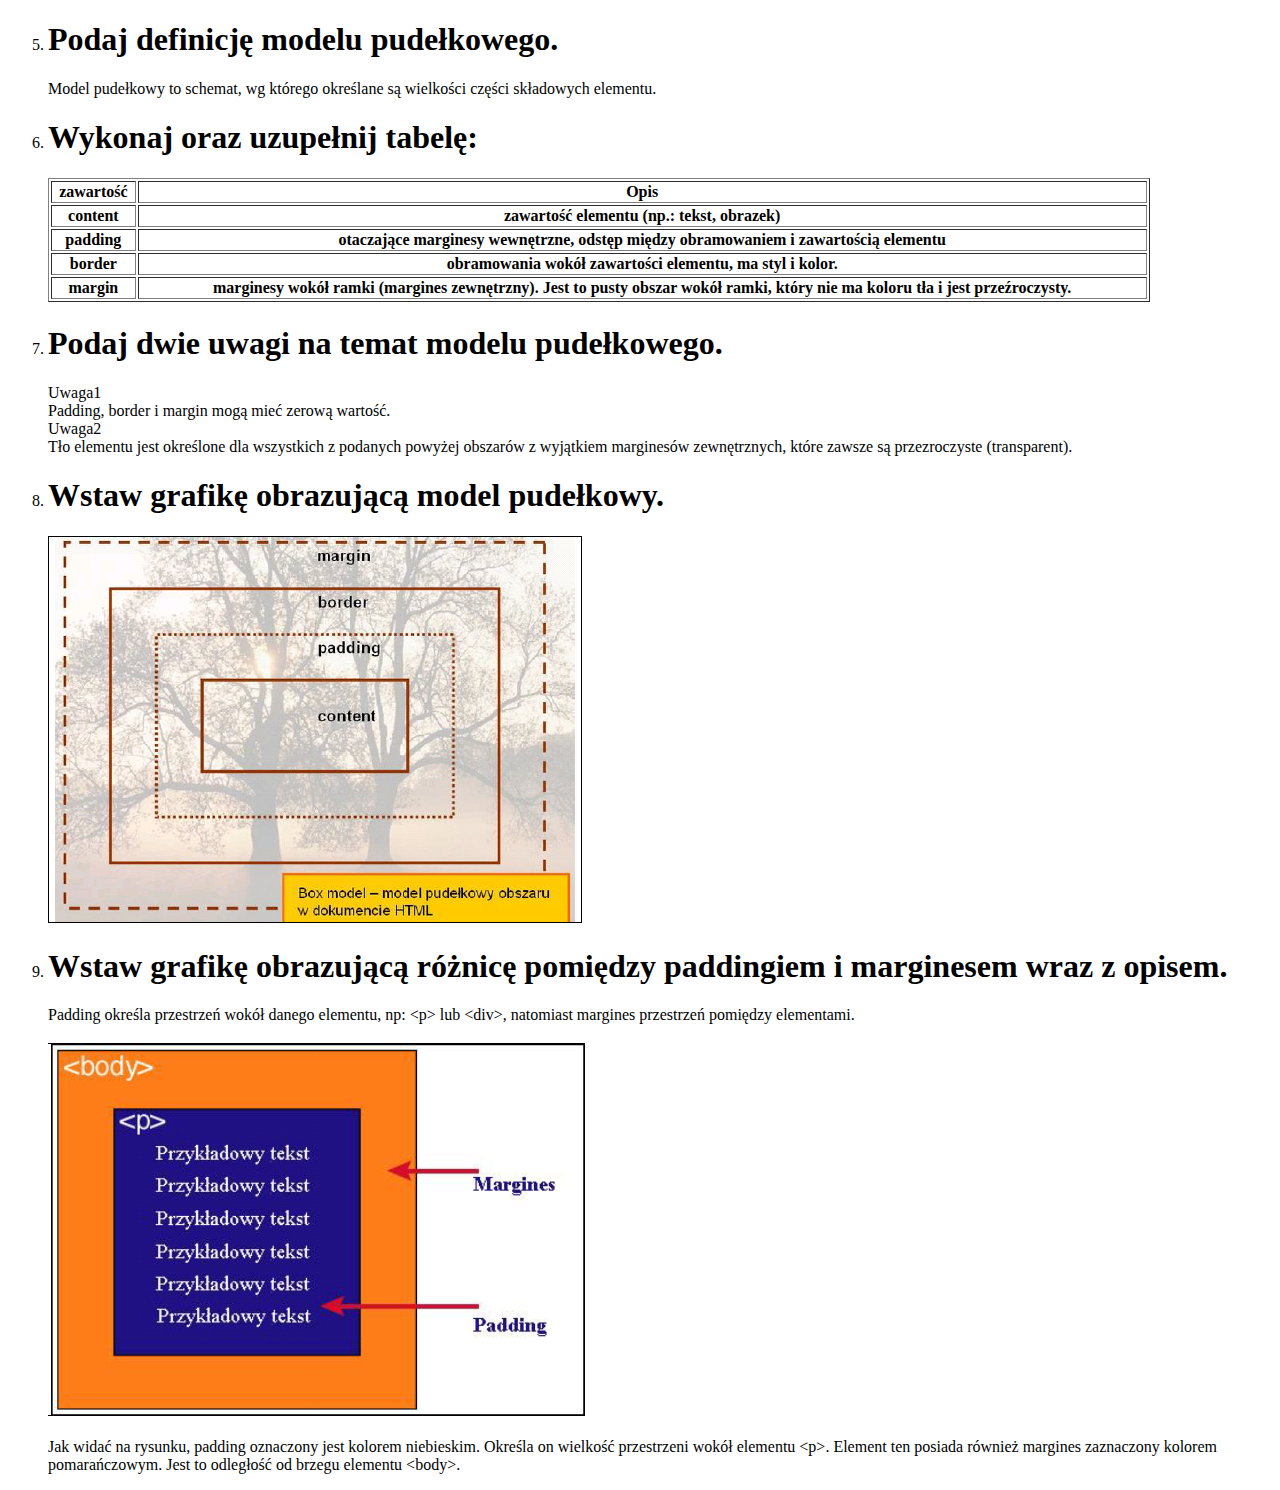
<file: zadanie32_noch.html>
﻿<!DOCTYPE html>
<html lang="pl-PL">
<head>
<meta charset="utf-8">
<title>Oleksandra Nochovna</title>
</head>
<body>
<OL TYPE=1 START=5>
<li>
<h1>Podaj definicję modelu pudełkowego.</h1>
<p>Model pudełkowy to schemat, wg którego określane są wielkości części składowych elementu.</p>
</li>
<li>
<h1>Wykonaj oraz uzupełnij tabelę:</h1>
<table border="1" align="left" width="90%"> 
<tr>
<th><center>zawartość</th>
<th><center>Opis</th>
</tr>
<tr>
<th>
content</th>
<th>zawartość elementu (np.: tekst, obrazek)</th>
</tr>
<tr>
<th>padding</th>
<th>otaczające marginesy wewnętrzne, odstęp między obramowaniem i zawartością elementu</th>
</tr>
<tr>
<th>border</th>
<th>obramowania wokół zawartości elementu, ma styl i kolor.</th>
</tr>
<tr>
<th>margin</th>
<th>marginesy wokół ramki (margines zewnętrzny). Jest to pusty obszar wokół ramki, który nie ma koloru tła i jest przeźroczysty.</th>
</tr>
</table><br><br><br><br><br><br><br>
</li>
<li>
<h1>Podaj dwie uwagi na temat modelu pudełkowego.</h1>
<p>Uwaga1<br>
Padding, border i margin mogą mieć zerową wartość.<br>
Uwaga2<br>
Tło elementu jest określone dla wszystkich z podanych powyżej obszarów z wyjątkiem marginesów zewnętrznych, które zawsze są przezroczyste (transparent).</p>
</li>
<li>
<h1>Wstaw grafikę obrazującą model pudełkowy.</h1>
<IMG SRC="zadanie32_1.PNG" ALIGN=centerALT="grafika-nochovna">
</li>
<li>
<h1>Wstaw grafikę obrazującą różnicę pomiędzy paddingiem i marginesem wraz z opisem.</h1>
<p>Padding określa przestrzeń wokół danego elementu, np: &#60;p&#62; lub &#60;div&#62;, natomiast margines przestrzeń pomiędzy elementami.</p>
<IMG SRC="zadanie32_2.PNG" ALIGN=centerALT="grafika-nochovna">
<p>Jak widać na rysunku, padding oznaczony jest kolorem niebieskim. Określa on wielkość przestrzeni wokół elementu &#60;p&#62;. Element ten posiada również margines zaznaczony kolorem pomarańczowym. Jest to odległość od brzegu elementu &#60;body&#62;.</p>
</li>
</body>
</html>
<!- Oleksandra Nochovna 17.03.2023 ->
</file>
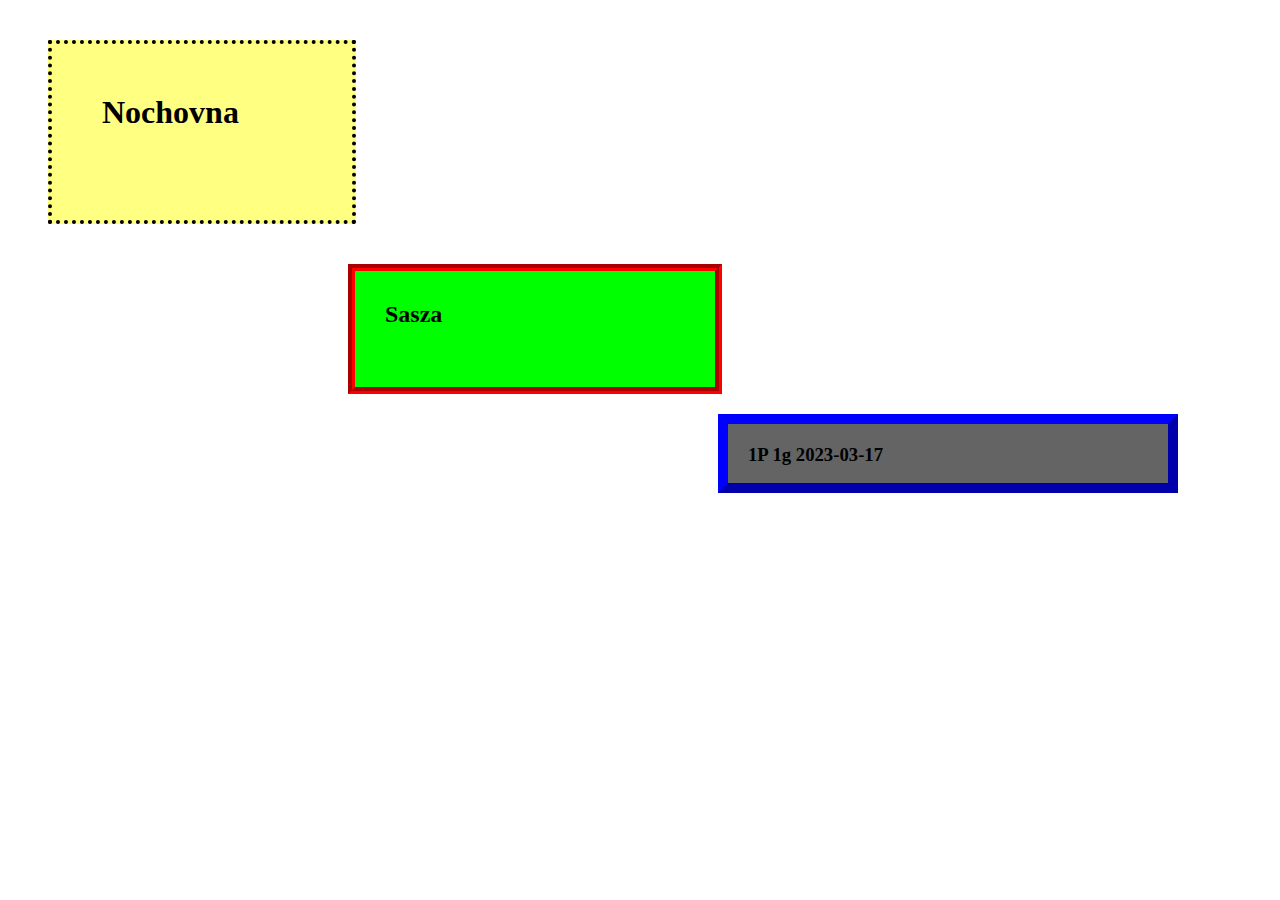
<file: zadanie33_noch.html>
﻿<!DOCTYPE html>
<html>
<head>
<title>zadanie 32-nochovna</title>
<meta charset="utf-8" />
<style type="text/css">
h1 {
width: 200px;
height:2cm;
padding : 50px;
margin : 40px;
border : 4px dotted black;
background : rgb(255,255,130);
}
h2 {
width: 300px;
height:1.5cm;
padding : 30px;
margin-left : 340px;
border : 7px groove red;
background : rgb(0,255,0);
}
h3 {
width: 400px;
height:0.5cm;
padding : 20px;
margin-left : 710px;
border : 10px outset blue;
background : rgb(100,100,100);
}
</style>
</head>
<body>
<h1>Nochovna</h1>
<h2>Sasza</h2>
<h3>1P 1g 2023-03-17</h3>
</body>
</html>
<!- Oleksandra Nochovna 17.03.2023 ->
</file>
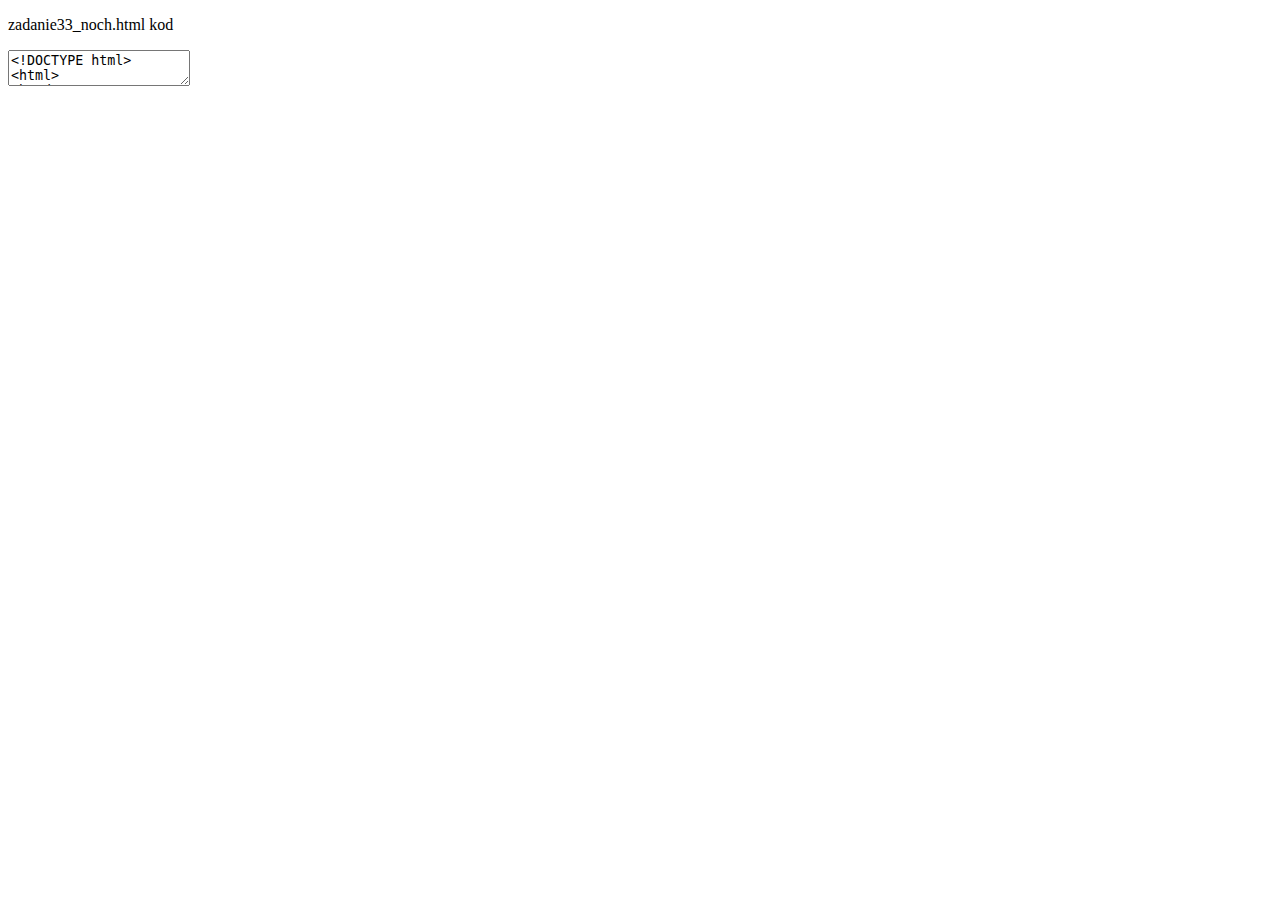
<file: zadanie33_noch_kod.html>
﻿<!DOCTYPE html>
<html lang="pl-PL">
<head>
<meta http-equiv="Content-Type" content="text/html; charset=utf-8">
<title>importowany kod</title>
</head>
<body>
<p>zadanie33_noch.html kod</p>
<textarea>
<!DOCTYPE html>
<html>
<head>
<title>zadanie 32-nochovna</title>
<meta charset="utf-8" />
<style type="text/css">
h1 {
width: 200px;
height:2cm;
padding : 50px;
margin : 40px;
border : 4px dotted black;
background : rgb(255,255,130);
}
h2 {
width: 300px;
height:1.5cm;
padding : 30px;
margin-left : 340px;
border : 7px groove red;
background : rgb(0,255,0);
}
h3 {
width: 400px;
height:0.5cm;
padding : 20px;
margin-left : 710px;
border : 10px outset blue;
background : rgb(100,100,100);
}
</style>
</head>
<body>
<h1>Nochovna</h1>
<h2>Sasza</h2>
<h3>1P 1g 2023-03-17</h3>
</body>
</html>
<!- Oleksandra Nochovna 17.03.2023 ->
</textarea>
</body>
</html>
</file>
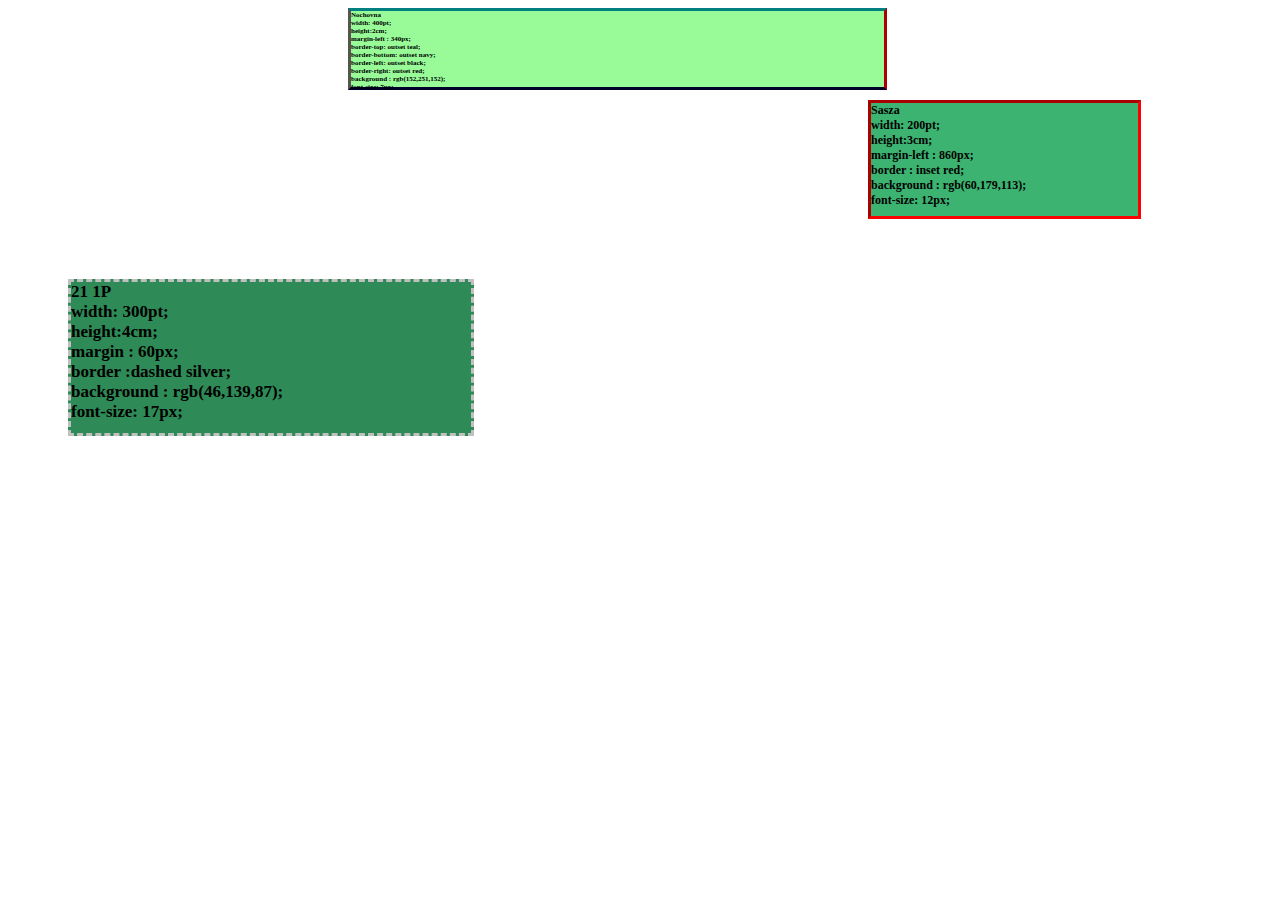
<file: zadanie34_noch.html>
﻿<!DOCTYPE html>
<html lang="pl-PL">
<head>
<meta charset="utf-8">
<title>Oleksandra Nochovna</title>
<style type="text/css">
h1 {
width: 400pt;
height:2cm;
margin-left: 340px;
border-top: outset teal;
border-bottom: outset navy;
border-left: outset black;
border-right: outset red;
background : rgb(152,251,152);
font-size: 7px;
}
h2 {
width: 200pt;
height:3cm;
margin-left : 860px;
border : inset red;
background : rgb(60,179,113);
font-size: 12px;
}
</style>
<LINK href="zadanie34_noch.css" rel="stylesheet" type="text/CSS">
</head>
<body>
<h1>Nochovna<br>
width: 400pt;<br>
height:2cm;<br>
margin-left : 340px;<br>
border-top: outset teal;<br>
border-bottom: outset navy;<br>
border-left: outset black;<br>
border-right: outset red;<br>
background : rgb(152,251,152);<br>
font-size: 7px;
</h1>
<h2>Sasza<br>
width: 200pt;<br>
height:3cm;<br>
margin-left : 860px;<br>
border : inset red;<br>
background : rgb(60,179,113);<br>
font-size: 12px;</h2>
<h3>21 1P<br>
width: 300pt;<br>
height:4cm;<br>
margin : 60px;<br>
border :dashed silver;<br>
background : rgb(46,139,87);<br>
font-size: 17px;</h3>
</body>
</html>
<!- Oleksandra Nochovna 17.03.2023 ->
</file>
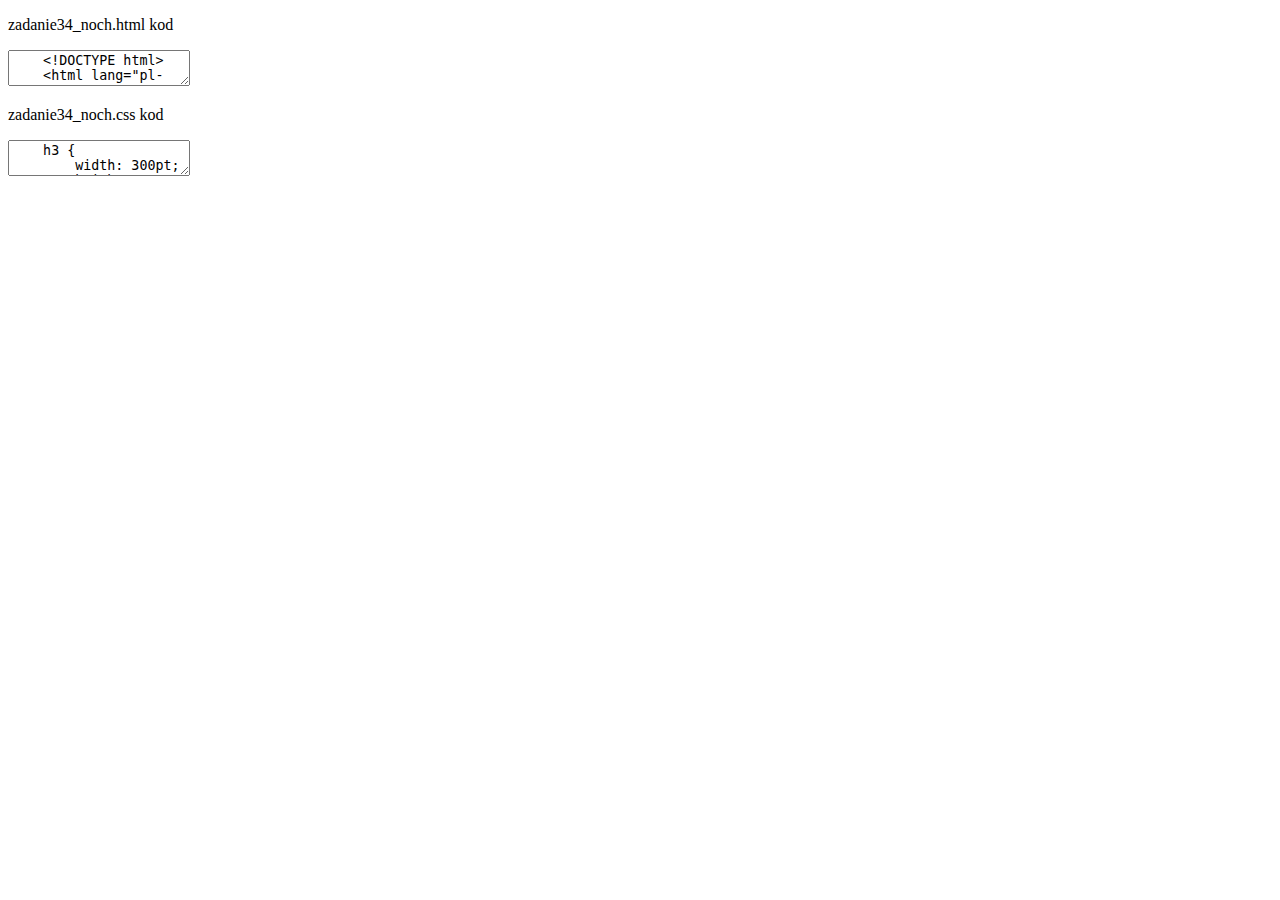
<file: zadanie34_noch_kod.html>
<!DOCTYPE html>
<html lang="pl-PL">
<head>
<meta http-equiv="Content-Type" content="text/html; charset=utf-8">
<title>importowany kod</title>
</head>
<body>
<p> zadanie34_noch.html kod</p>
<textarea>
    <!DOCTYPE html>
    <html lang="pl-PL">
    <head>
    <meta charset="utf-8">
    <title>Oleksandra Nochovna</title>
    <style type="text/css">
    h1 {
    width: 400pt;
    height:2cm;
    margin-left: 340px;
    border-top: outset teal;
    border-bottom: outset navy;
    border-left: outset black;
    border-right: outset red;
    background : rgb(152,251,152);
    font-size: 7px;
    }
    h2 {
    width: 200pt;
    height:3cm;
    margin-left : 860px;
    border : inset red;
    background : rgb(60,179,113);
    font-size: 12px;
    }
    </style>
    <LINK href="zadanie34_noch.css" rel="stylesheet" type="text/CSS">
    </head>
    <body>
    <h1>Nochovna<br>
    width: 400pt;<br>
    height:2cm;<br>
    margin-left : 340px;<br>
    border-top: outset teal;<br>
    border-bottom: outset navy;<br>
    border-left: outset black;<br>
    border-right: outset red;<br>
    background : rgb(152,251,152);<br>
    font-size: 7px;
    </h1>
    <h2>Sasza<br>
    width: 200pt;<br>
    height:3cm;<br>
    margin-left : 860px;<br>
    border : inset red;<br>
    background : rgb(60,179,113);<br>
    font-size: 12px;</h2>
    <h3>21 1P<br>
    width: 300pt;<br>
    height:4cm;<br>
    margin : 60px;<br>
    border :dashed silver;<br>
    background : rgb(46,139,87);<br>
    font-size: 17px;</h3>
    </body>
    </html>
    <!- Oleksandra Nochovna 17.03.2023 ->
</textarea>
<p> zadanie34_noch.css kod</p>
<textarea>
    h3 {
        width: 300pt;
        height:4cm;
        margin : 60px;
        border :dashed silver;
        background : rgb(46,139,87);
        font-size: 17px;
        }
</textarea>
</body>
</html>
</file>
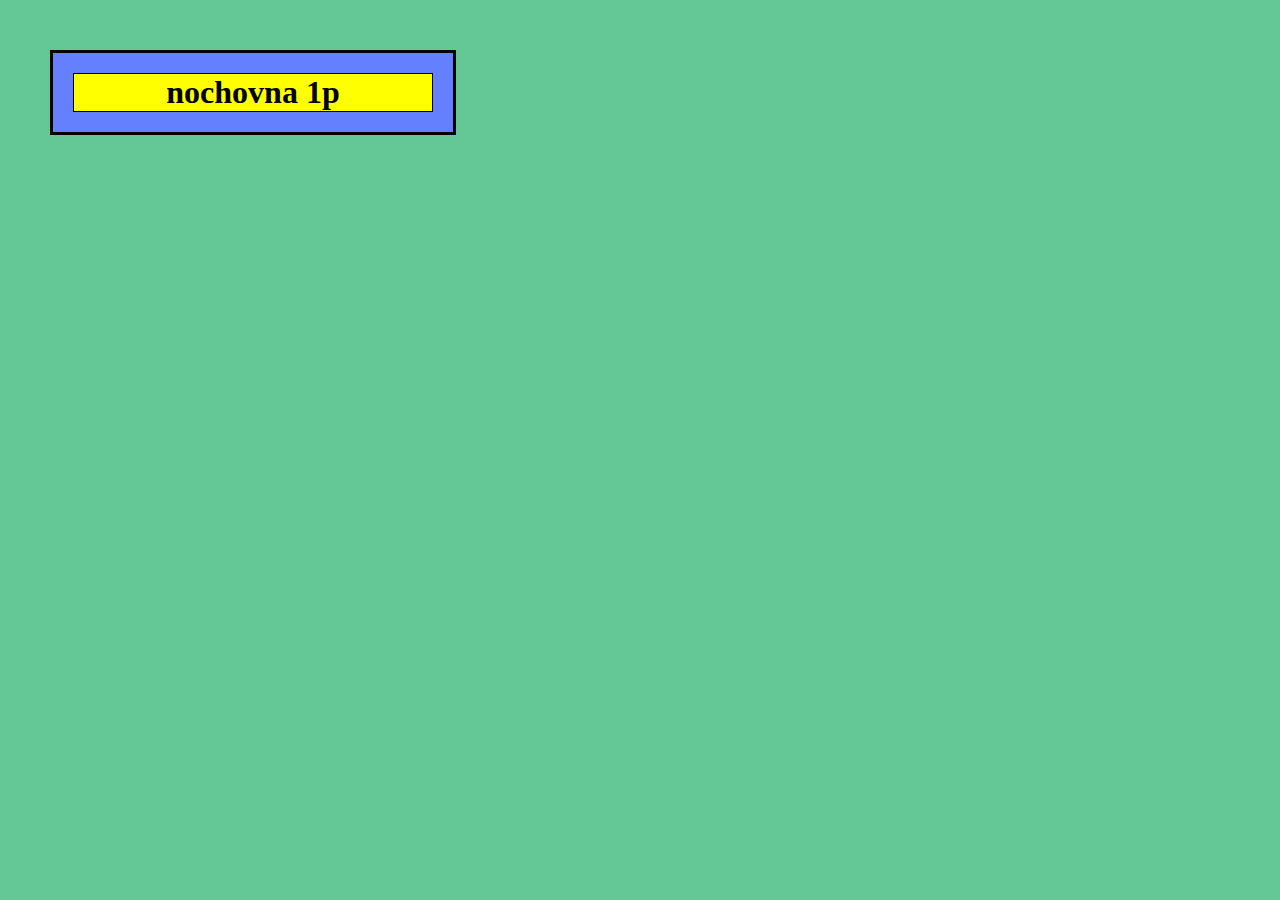
<file: zadanie35_noch.html>
<!DOCTYPE html>
<html>
 <head>
<title>zadanie 35 - nochovna</title>
<meta charset="utf-8" />
 <style type="text/css">
 body{
 background-color: rgb(100,200,150);
 text-align : center;
 margin : 50px;
}
div {
 background : rgb(100,128,255);
 width : 400px;
 border : 3px black solid;
 }
h1 {
 margin : 20px;
 border : 1px solid black;
 background : rgb(255,255,0);
 }

 </style>
 </head>
<body>
<div><h1>nochovna 1p</h1></div>
</body>
</html>
<!- Oleksandra Nochovna 30.03.2023 ->
</file>
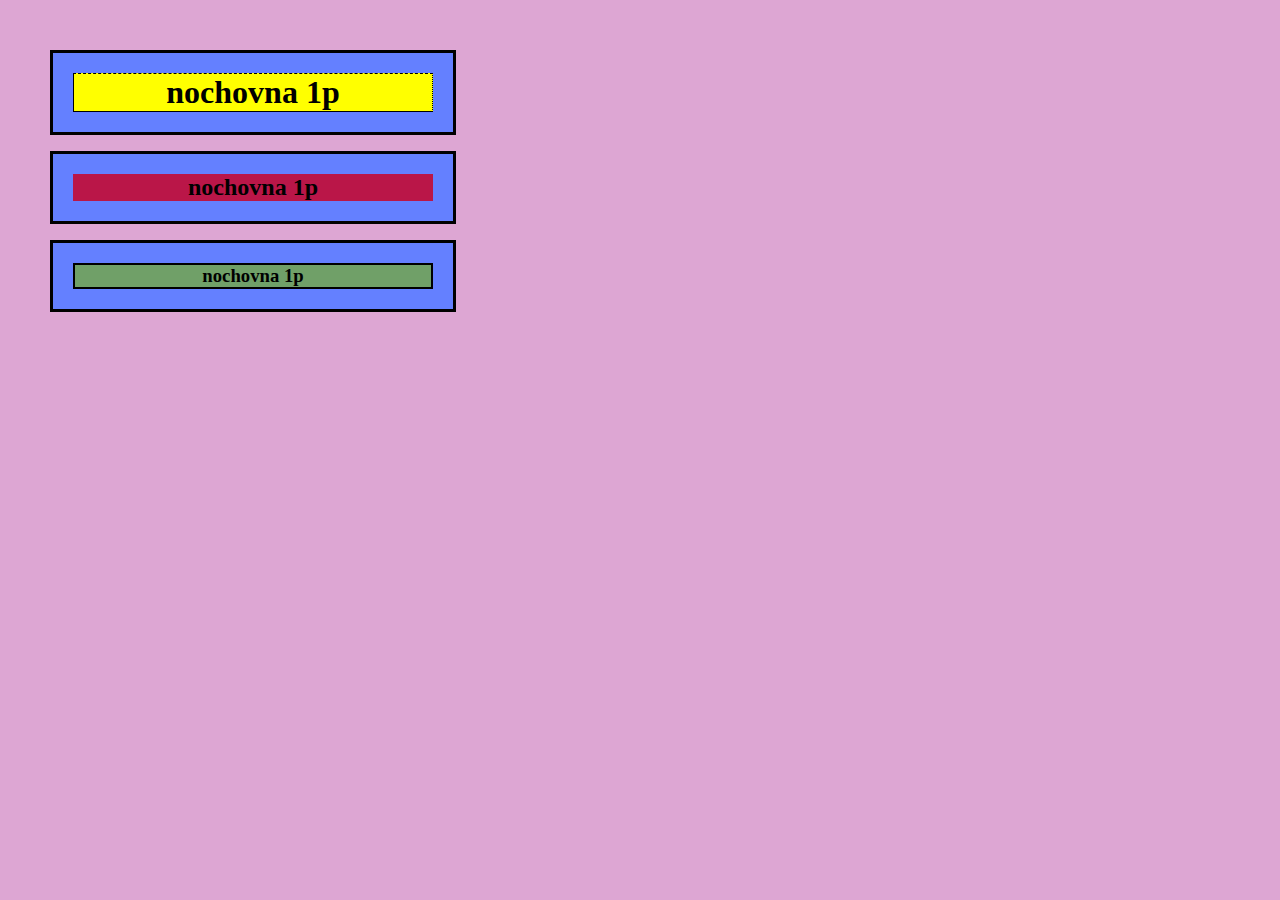
<file: zadanie36_noch.html>
<!DOCTYPE html>
<html>
 <head>
<title>zadanie 36-nochovna</title>
<meta charset="utf-8" />
 <style type="text/css">
 body{
 background-color: rgb(221, 166, 211);
 text-align : center;
 margin : 50px;
}
div {
 background : rgb(100,128,255);
 width : 400px;
 border : 3px black solid;
 }
h1 {
 margin : 20px;
 border-top: 1px dashed black;
border-bottom: 1px groove black;
border-left: 1px inset black;
border-right: 1px dotted black;
 background : rgb(255, 255, 0);
 }
 h2 {
 margin : 20px;
 border-top: 4px  rgb(92, 216, 57);
border-bottom:  4px  rgb(186, 139, 139);
border-left:  4px  rgb(20, 45, 143);
border-right:  4px  rgb(194, 197, 24);
 background : rgb(186, 22, 72);
 }
 h3 {
 margin : 20px;
 border : 2px solid black;
 background : rgb(112, 160, 104);
 }

 </style>
 </head>
<body>
<div><h1>nochovna 1p</h1></div>
<hr style="color: green; border: 4px; width: 20%;">
</div><div><h2>nochovna 1p</h2></div>
<hr style="color: rgb(255, 50, 95); border: 7px; width: 90%;">
<div><h3>nochovna 1p</h3></div>
</body>
</html>
<!- Oleksandra Nochovna 30.03.2023 ->
</file>
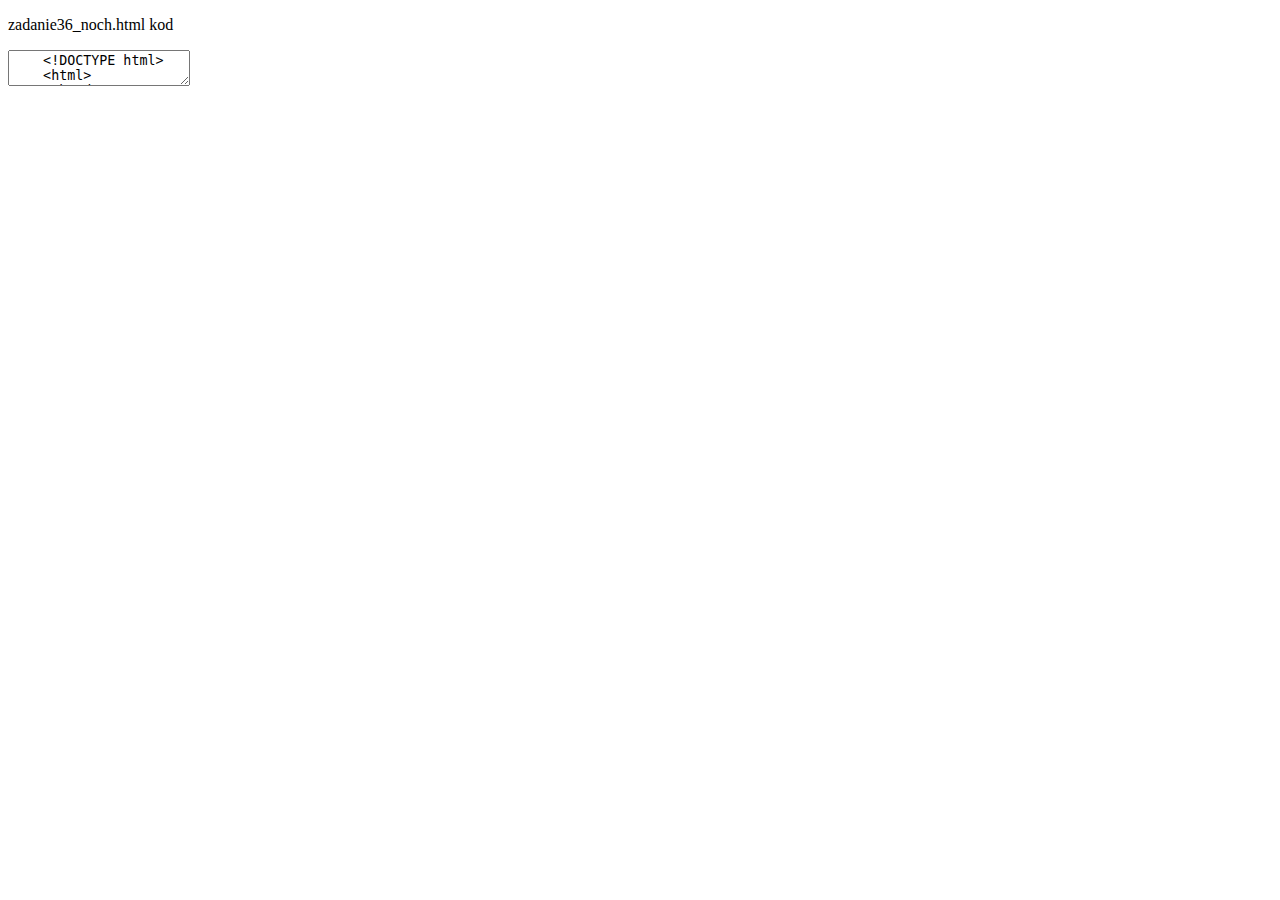
<file: zadanie36_noch_kod.html>
<!DOCTYPE html>
<html lang="pl-PL">
<head>
<meta http-equiv="Content-Type" content="text/html; charset=utf-8">
<title>importowany kod</title>
</head>
<body>
<p>zadanie36_noch.html kod</p>
<textarea>
    <!DOCTYPE html>
    <html>
     <head>
    <title>zadanie 36-nochovna</title>
    <meta charset="utf-8" />
     <style type="text/css">
     body{
     background-color: rgb(221, 166, 211);
     text-align : center;
     margin : 50px;
    }
    div {
     background : rgb(100,128,255);
     width : 400px;
     border : 3px black solid;
     }
    h1 {
     margin : 20px;
     border-top: 1px dashed black;
    border-bottom: 1px groove black;
    border-left: 1px inset black;
    border-right: 1px dotted black;
     background : rgb(255, 255, 0);
     }
     h2 {
     margin : 20px;
     border-top: 4px  rgb(92, 216, 57);
    border-bottom:  4px  rgb(186, 139, 139);
    border-left:  4px  rgb(20, 45, 143);
    border-right:  4px  rgb(194, 197, 24);
     background : rgb(186, 22, 72);
     }
     h3 {
     margin : 20px;
     border : 2px solid black;
     background : rgb(112, 160, 104);
     }
    
     </style>
     </head>
    <body>
    <div><h1>nochovna 1p</h1></div>
    <hr style="color: green; border: 4px; width: 20%;">
    <div><h2>nochovna 1p</h2></div>
    <hr style="color: rgb(255, 50, 95); border: 7px; width: 90%;">
    <div><h3>nochovna 1p</h3></div>
    </body>
    </html>
    <!- Oleksandra Nochovna 30.03.2023 ->
</textarea>
</body>
</html>
</file>
<file: zadanie34_noch.css>
h3 {
    width: 300pt;
    height:4cm;
    margin : 60px;
    border :dashed silver;
    background : rgb(46,139,87);
    font-size: 17px;
    }
</file>
